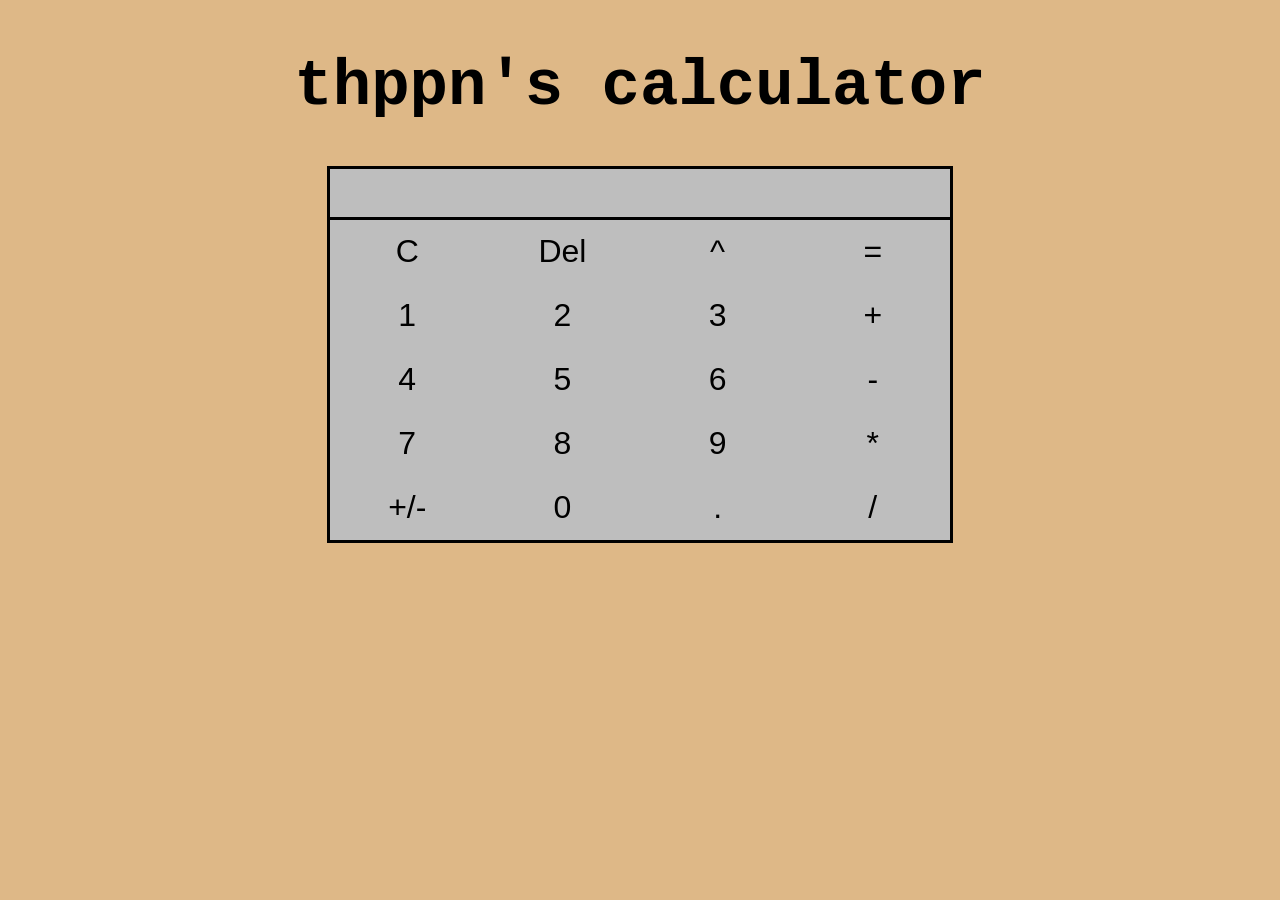
<file: web_development/frontend/calculator-project/calculator-project/index.html>
<!DOCTYPE html>
<html>
    <head>
        <title>Calculator</title>
        <link rel="stylesheet" href="style.css">
        <meta charset="utf-8">
        <link rel="icon" href="logo.png">
    </head>
    <body>
        
        <h1>thppn's calculator</h1>
        <div class="container">
            <div id="text"></div>
            <div class="table">
                <button class="func" id="clear">C</button>
                <button class="func" id="delete">Del</button>
                <button class="op" id="pow">^</button>
                <button class="func" id="equals">=</button>
                <button class="num" id="1">1</button>
                <button class="num" id="2">2</button>
                <button class="num" id="3">3</button>
                <button class="op" id="add">+</button>
                <button class="num" id="4">4</button>
                <button class="num" id="5">5</button>
                <button class="num" id="6">6</button>
                <button class="op" id="sub">-</button>
                <button class="num" id="7">7</button>
                <button class="num" id="8">8</button>
                <button class="num" id="9">9</button>
                <button class="op" id="mul">*</button>
                <button class="func" id="sign">+/-</button>
                <button class="num" id="0">0</button>
                <button class="func" id="point">.</button>
                <button class="op" id="div">/</button>         
        </div>
    </div>
    <script src="./calc.js"></script>
    </body>
</html>
</file>
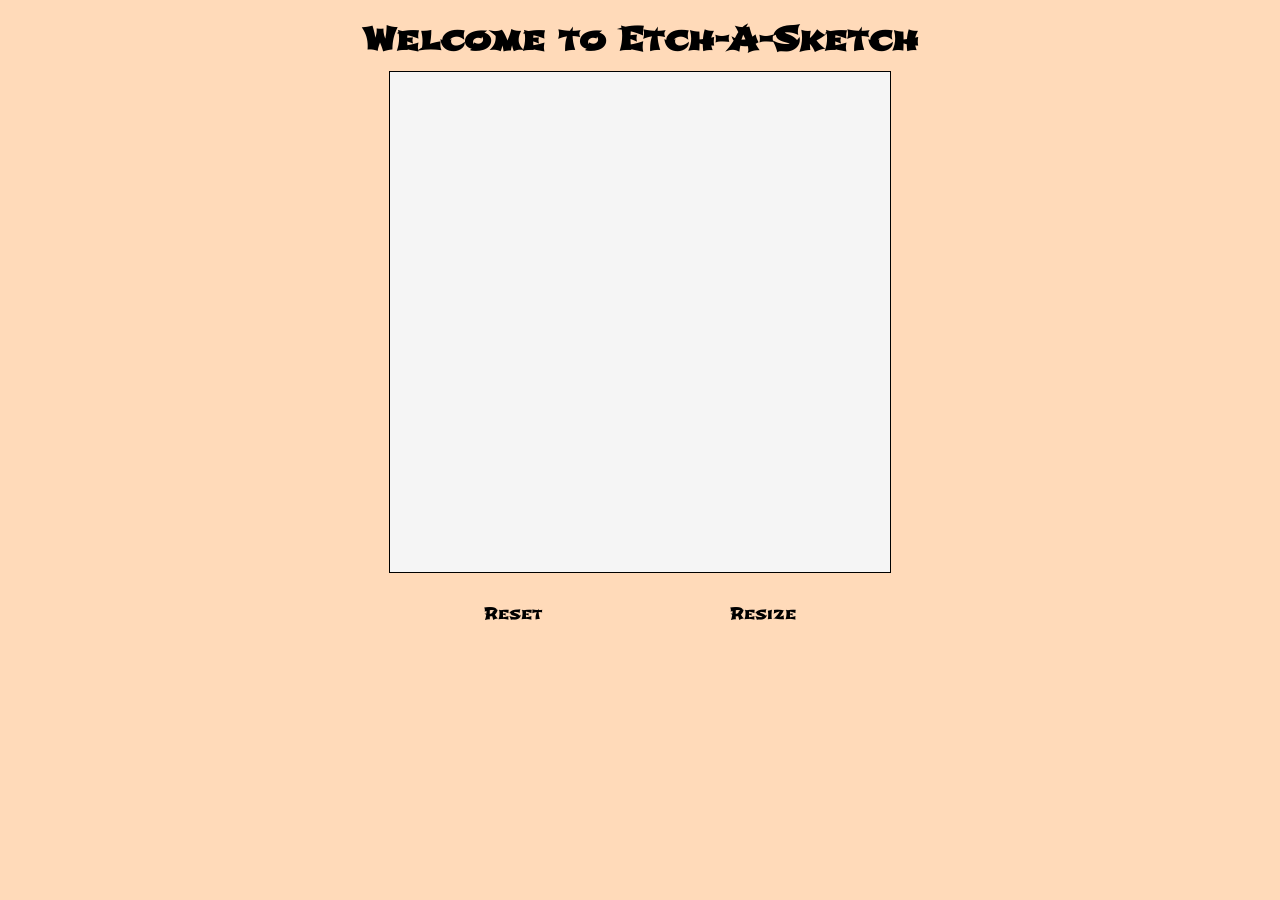
<file: web_development/frontend/etch-a-sketch/etch-a-sketch/index.html>
<!--DOCTYPE html-->
<html>
    <head>
        <link href="https://fonts.googleapis.com/css?family=Shojumaru&display=swap" rel="stylesheet"> 
        <meta charset="utf-8">
        <title>Etch-A-Sketch</title>
        <link rel="stylesheet" href="styles.css">
    </head>
    <body>
        <h1>Welcome to Etch-A-Sketch</h1>
        <div class="container"></div>
        <footer>
            <button id="reset">Reset</button>
            <button id="resize">Resize</button>
        </footer>
        <script src="main.js"></script>
    </body>
</html>
</file>
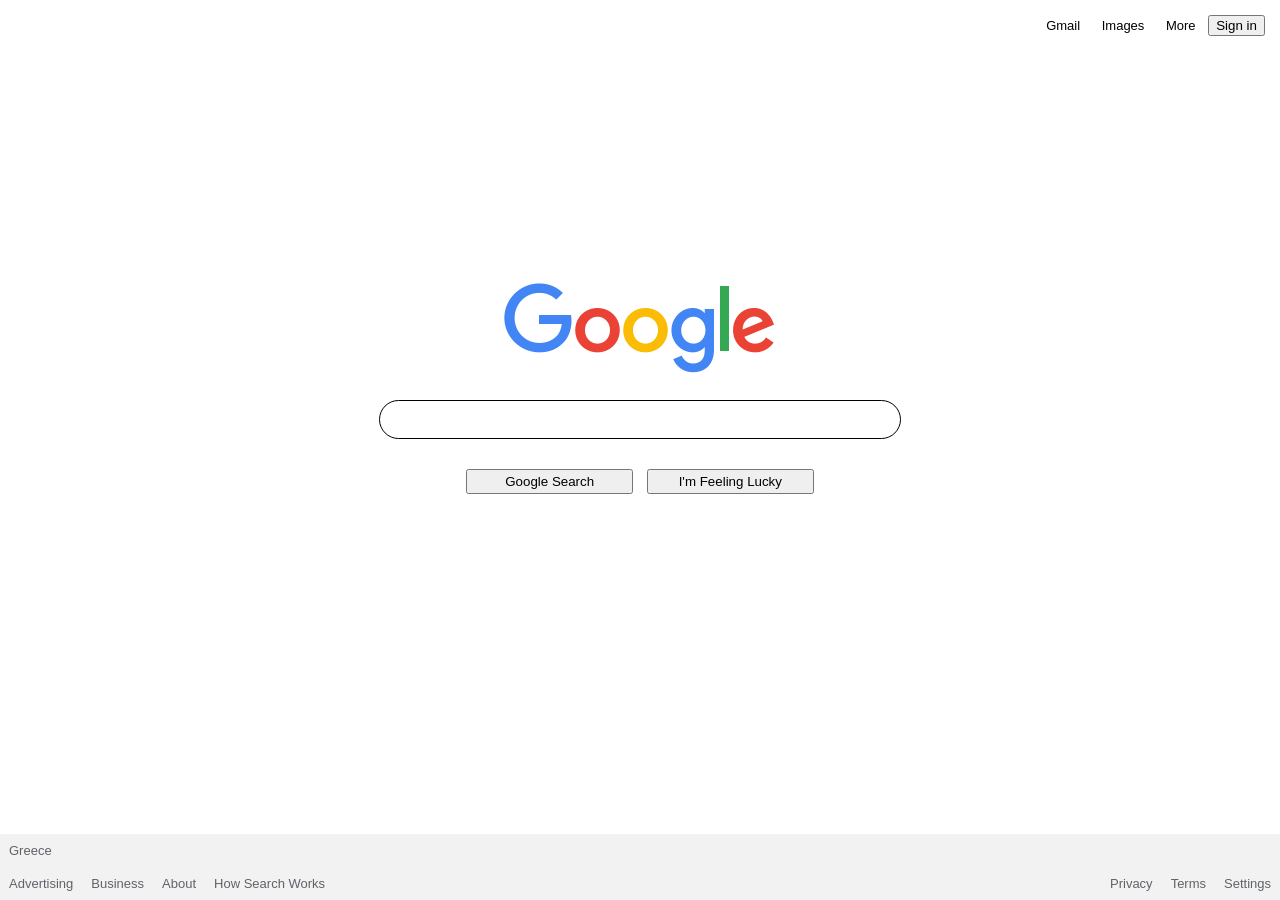
<file: web_development/frontend/google-homepage/google-homepage/index.html>
<!DOCTYPE html>
<html>
  <head>
    <link rel="stylesheet" href="style.css">
    <title>Google</title>
  </head>
  <body>
    <header>
      <a href='#'>Gmail</a>
      <a href='#'>Images</a>
      <a href='#'>More</a>
      <button>Sign in</button>
    </header>
    <main>
      <img src="images/logo.png">
      <div class="search-bar">
        <form>
          <input type="text">
        </form>
      </div>
      <div class="buttons">
        <button>Google Search</button>
        <button>I'm Feeling Lucky</button>
      </div>
    </main>
    <footer>
      <span>Greece</span>
      <div class="footer">
        <div class="left">
          <a href='#'>Advertising</a>
          <a href='#'>Business</a>
          <a href='#'>About</a>
          <a href='#'>How Search Works</a>
        </div>
        <div class="right">
          <a href='#'>Settings</a>
          <a href='#'>Terms</a>
          <a href='#'>Privacy</a>
        </div>
      </div>
    </footer>
  </body>
</html>
</file>
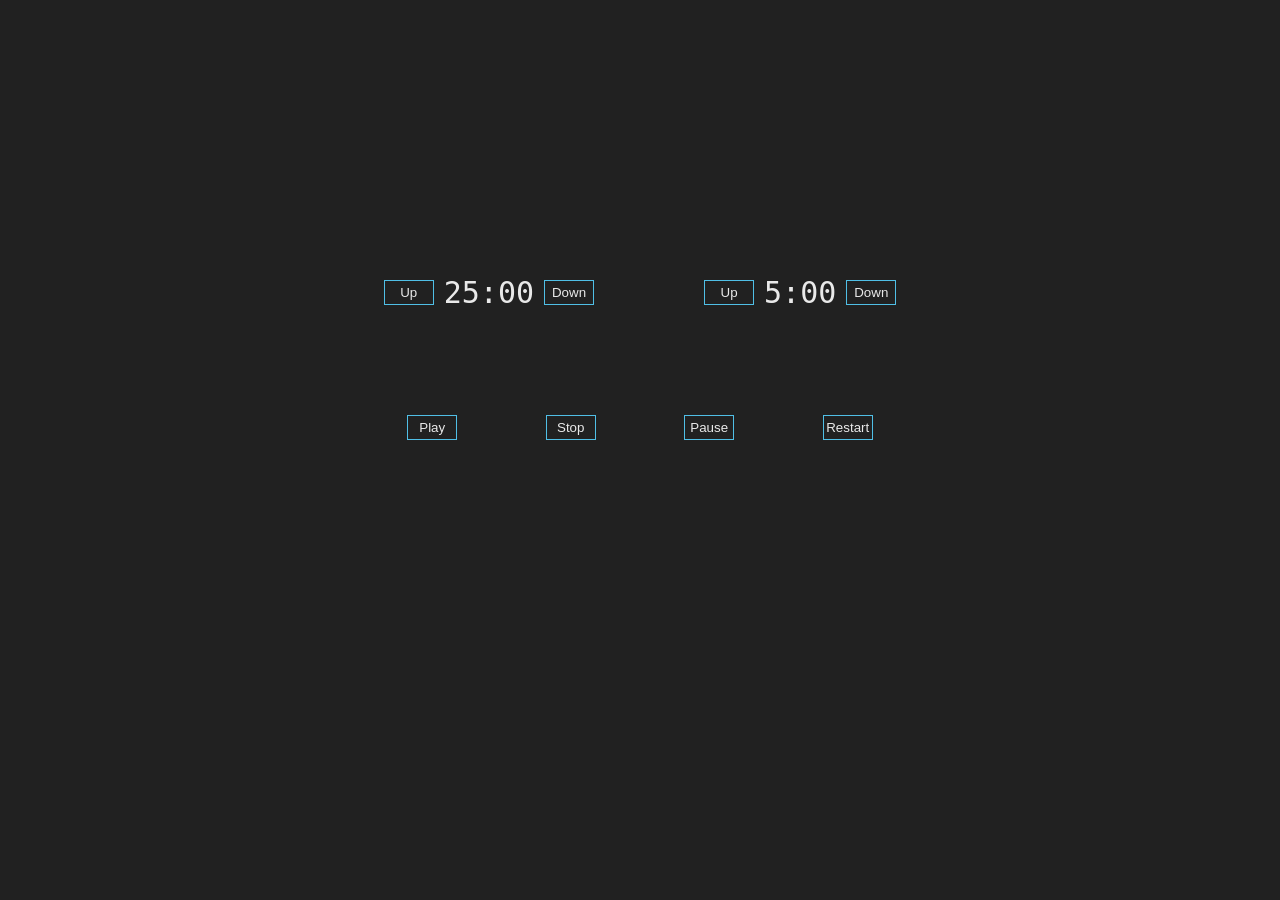
<file: web_development/frontend/pair-project/pair-project/index.html>
<!DOCTYPE html>
<html lang="en">
<head>
    <meta charset="UTF-8">
    <meta name="viewport" content="width=\, initial-scale=1.0">
    <title></title>
    <link rel="stylesheet" href="styles.css">
    <script src="script.js" defer></script>
</head>
<body>
    <div class="container">
        <div class="timers_container">
            <div id="session">
                <button class="session_up">Up</button>
                <div class="session_text">25:00</div>
                <button class="session_down">Down</button>
            </div>
            <div id="break">
                <button class="break_up">Up</button>
                <div class="break_text">5:00</div>
                <button class="break_down">Down</button>
            </div>
        </div>
        <div class="button_container">
            <button class="play">Play</button>
            <button class="stop">Stop</button> 
            <button class="pause">Pause</button>
            <button class="restart">Restart</button>
        </div>
    </div>
</body>
</html>
</file>
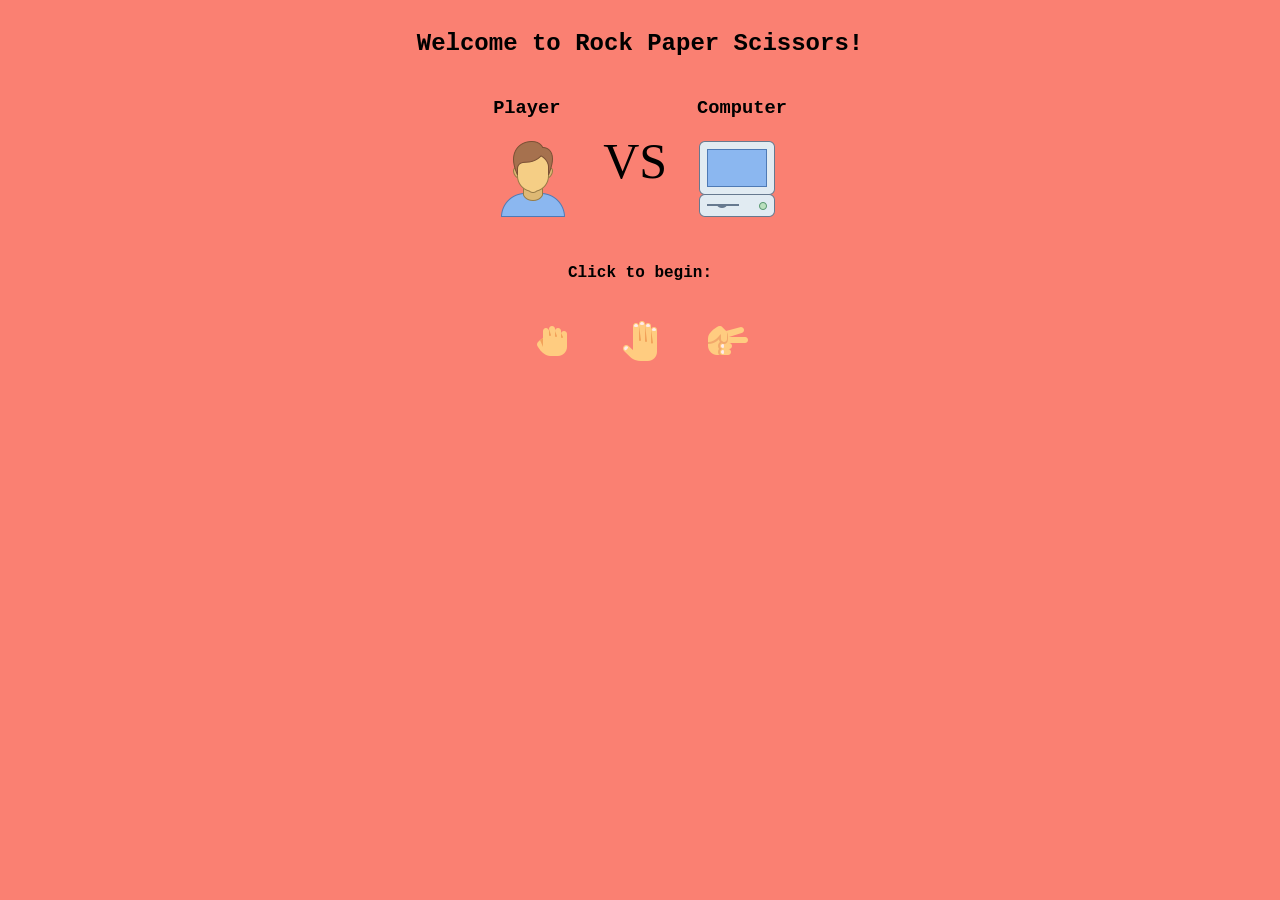
<file: web_development/frontend/rock-paper-scissors/rock-paper-scissors/index.html>
<!DOCTYPE html>
<html>
  <head>
    <meta charset="utf-8">
    <title>Rock Paper Scissors</title>
    <link rel="icon" href="images/game.png">
    <link rel="stylesheet" href="styles/style.css">
  </head>
<body>
  <h2>Welcome to Rock Paper Scissors!</h2>
  <div class="board">
    <div class="player">
      <h3>Player</h3>
      <img src="images/player.png" alt="Player" id="player">
    </div>
    <div class="area">VS</div>
    <div class="computer">
      <h3>Computer</h3>
      <img src="images/computer.png" alt="Computer" id="computer">
    </div>
  </div>
  <button class="reset" id="button" hidden>Reset</button>
  <img class="result button" hidden>
  <h4 class="message">Click to begin:</h4>
  <div>
    <img src="images/rock.png" alt="Rock" class="button" id="rock">
    <img src="images/paper.png" alt="Paper" class="button" id="paper">
    <img src="images/scissor.png" alt="Scissor" class="button" id="scissor">
  </div>
  <script src="js/game.js"></script>
</body>
</html>
</file>
<file: web_development/frontend/calculator-project/calculator-project/style.css>
body {
    display: flex;
    flex-direction: column;
    align-items: center;
    background: burlywood;
    font-family: "Courier New", Courier, monospace;
}
h1 {
    font-size: 4rem;
}
button {
    width: 25%;
    height: 20%;
    font-size: 2rem;
    border: none;
    color: black;
    background-color: inherit;
}
button:hover {
    color: white;
    background-color:black;
}
.container {
    border-style: solid;
    background-color: rgb(190,190,190);
}
#text {
    height: 3rem;
    font-size: 3rem;
    border-bottom-style: solid;
    text-align: right;
    
}
.table {
    display: flex;
    flex-flow: row wrap;
    height: 20rem;
    justify-content: space-between;

}
</file>
<file: web_development/frontend/etch-a-sketch/etch-a-sketch/styles.css>
body {
    display: flex;
    flex-direction: column;
    align-items: center;
    background-color: peachpuff;
    font-family: 'Shojumaru', cursive;
}
h1 {
    margin: 10px;
}
.container {
    display:grid;
    border-style: solid;
    border-width: 0.5px;
    width: 500px;
    height: 500px;
    background-color: whitesmoke;
}
footer {
    margin: 10px;
    display: flex;
    width: 500px;
    justify-content: space-around;
}
button {
    font: inherit;
    color: black;
    padding: 20px;
    background: none;
    border: none;
}
button:hover {
    background-color: black;
    color: white;
}
</file>
<file: web_development/frontend/google-homepage/google-homepage/style.css>
html, body {
    height: 100%;
    margin: auto;
}
body {
    font-family: arial, sans-serif;
    font-size: 13px;
    display: flex;
    flex-direction: column;
    align-items: center;
}
header {
    order: 0;
    flex-grow: 2;
    align-self: flex-end;
    padding: 15px;
}
main {
    order: 1;
    flex-grow: 3;
    display: flex;
    flex-direction: column;
    align-items: center;
}
footer {
    order: 2;
    flex-grow: 0;
    display: flex;
    flex-direction: column;
    width: 100%;
    color: rgb(95, 99, 104);
    background-color: #f2f2f2;
}
.footer {
    order: 1;
    display: flex;
    flex-direction: row;

}
.left {
    order: 0;
    flex-grow: 1;
    display: flex;
    flex-flow: row;
}
.right {
    order: 1;
    flex-grow: 1;
    display: flex;
    flex-flow: row-reverse;
}
a {
    color:inherit;
    text-decoration: inherit;
    margin: 9px;
}
a:hover {
    color: rgb(95, 99, 104);
    text-decoration: underline;
}
span {
    margin: 9px;
}
.buttons > button {
    width: 167px;
    height: 34;
    padding: 3px 8px;
    margin: 5px;
    
}
.search-bar {
    border-style: solid;
    border-width: 1px;
    border-radius: 25px;
    width: 450px;
    padding: 10px 35px;
}
.search-bar:hover {
    box-shadow: 0px 0px 3px 1px #666666;
}
input {
    border-style: none;
    width: 100%;
}
.buttons, img{
    padding: 25px;
}
</file>
<file: web_development/frontend/pair-project/pair-project/styles.css>
* {
    margin: 0;
    padding: 0;
    box-sizing: border-box;
}

body {
    background-color: #212121;
    color: rgb(255, 255, 255, 0.9);
    font-family: monospace;
    display: flex;
    flex-flow: column nowrap;
}

.container {
    display: flex;
    flex-direction: column;
    margin: 30vh auto;
}

.timers_container {
    /* border: 1px solid red; */
    display: flex;
    flex-flow: row nowrap;
    justify-content: space-between;
    align-items: center;
    margin-bottom: 10vh;
}

#break, #session {
    display: flex;
    justify-content: center;
    align-items: center;
    font-size: 30px;
    margin: auto 5vh;
}
.button_container {
    display: flex;
    flex-flow: row nowrap;
    justify-content: space-evenly;
}

button {
    width: 50px;
    height: 25px;
    background: none;
    color: rgb(255, 255, 255, 0.9);
    border: 1px solid #50BFE6;
    outline: none;
    margin: 10px;
}

button:hover {
    transform: scale(1.1);
    cursor: pointer;
}
</file>
<file: web_development/frontend/rock-paper-scissors/rock-paper-scissors/styles/style.css>
* {
    margin: 10px;
}
body {
    font-family: 'Courier New', Courier, monospace;
    background-color: salmon;
    display: flex;
    flex-direction: column;
    align-items: center;
}
.board {
    display: flex;
    align-items: center;
}
.area{
    font-family: 'Times New Roman', Times, serif;
    font-size: 50px;
}
.button {
    border-radius: 30px;
    padding: 5px;
}
.button:hover {
    box-shadow: 0px 0px 5px 1px;
    background-color: rgb(33, 123, 175);
}
</file>
